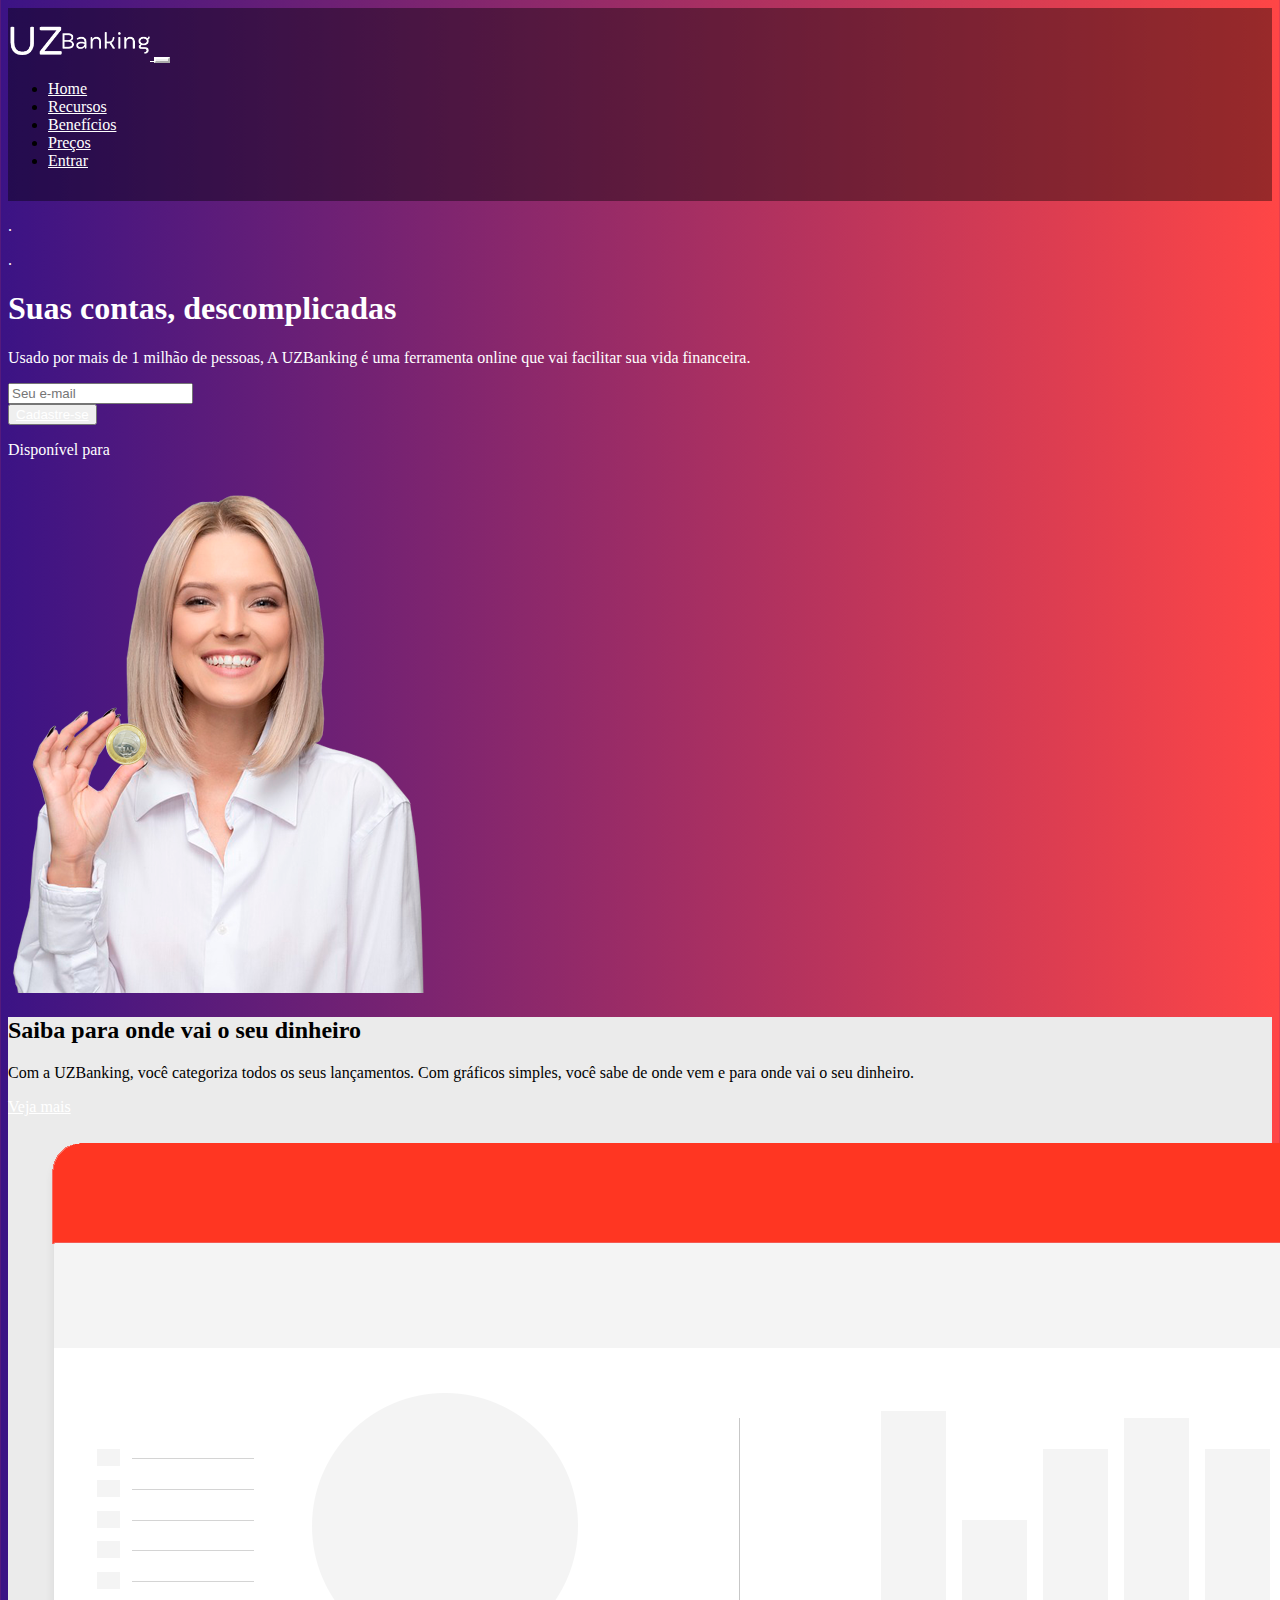
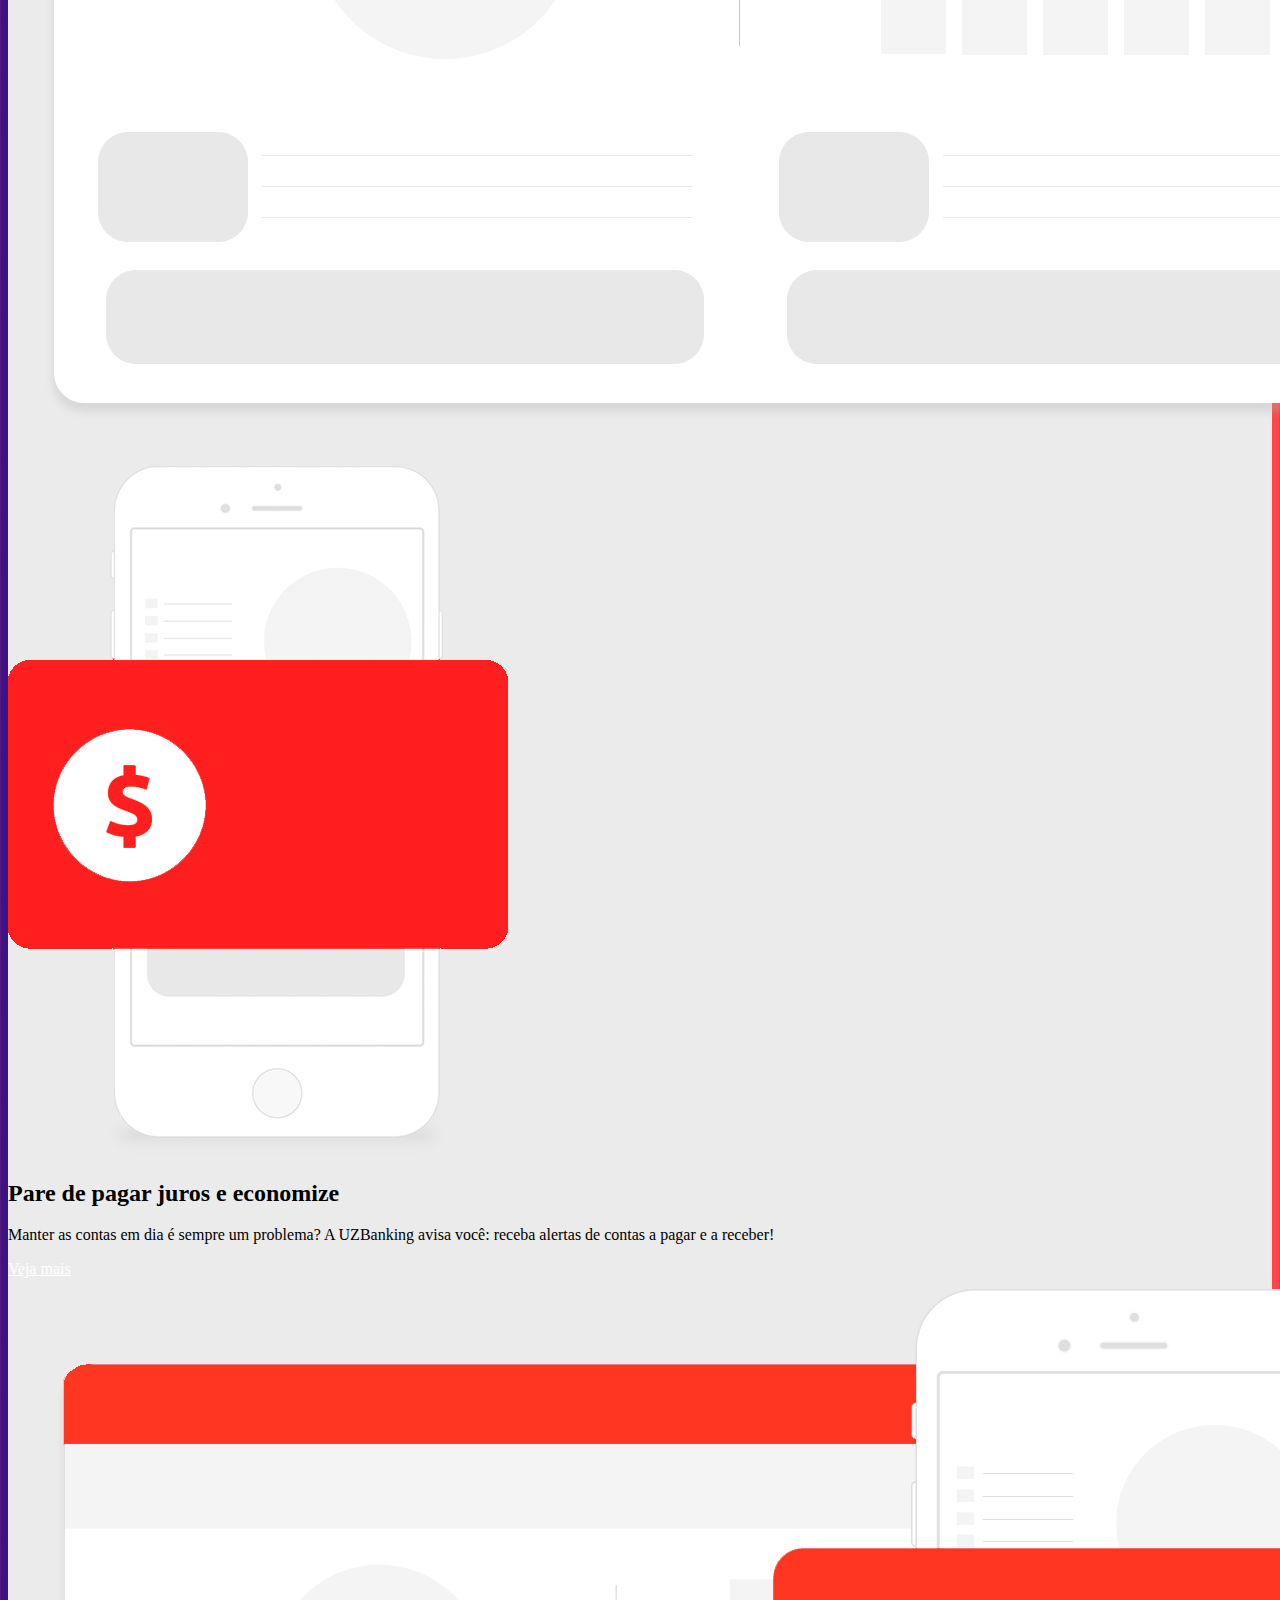
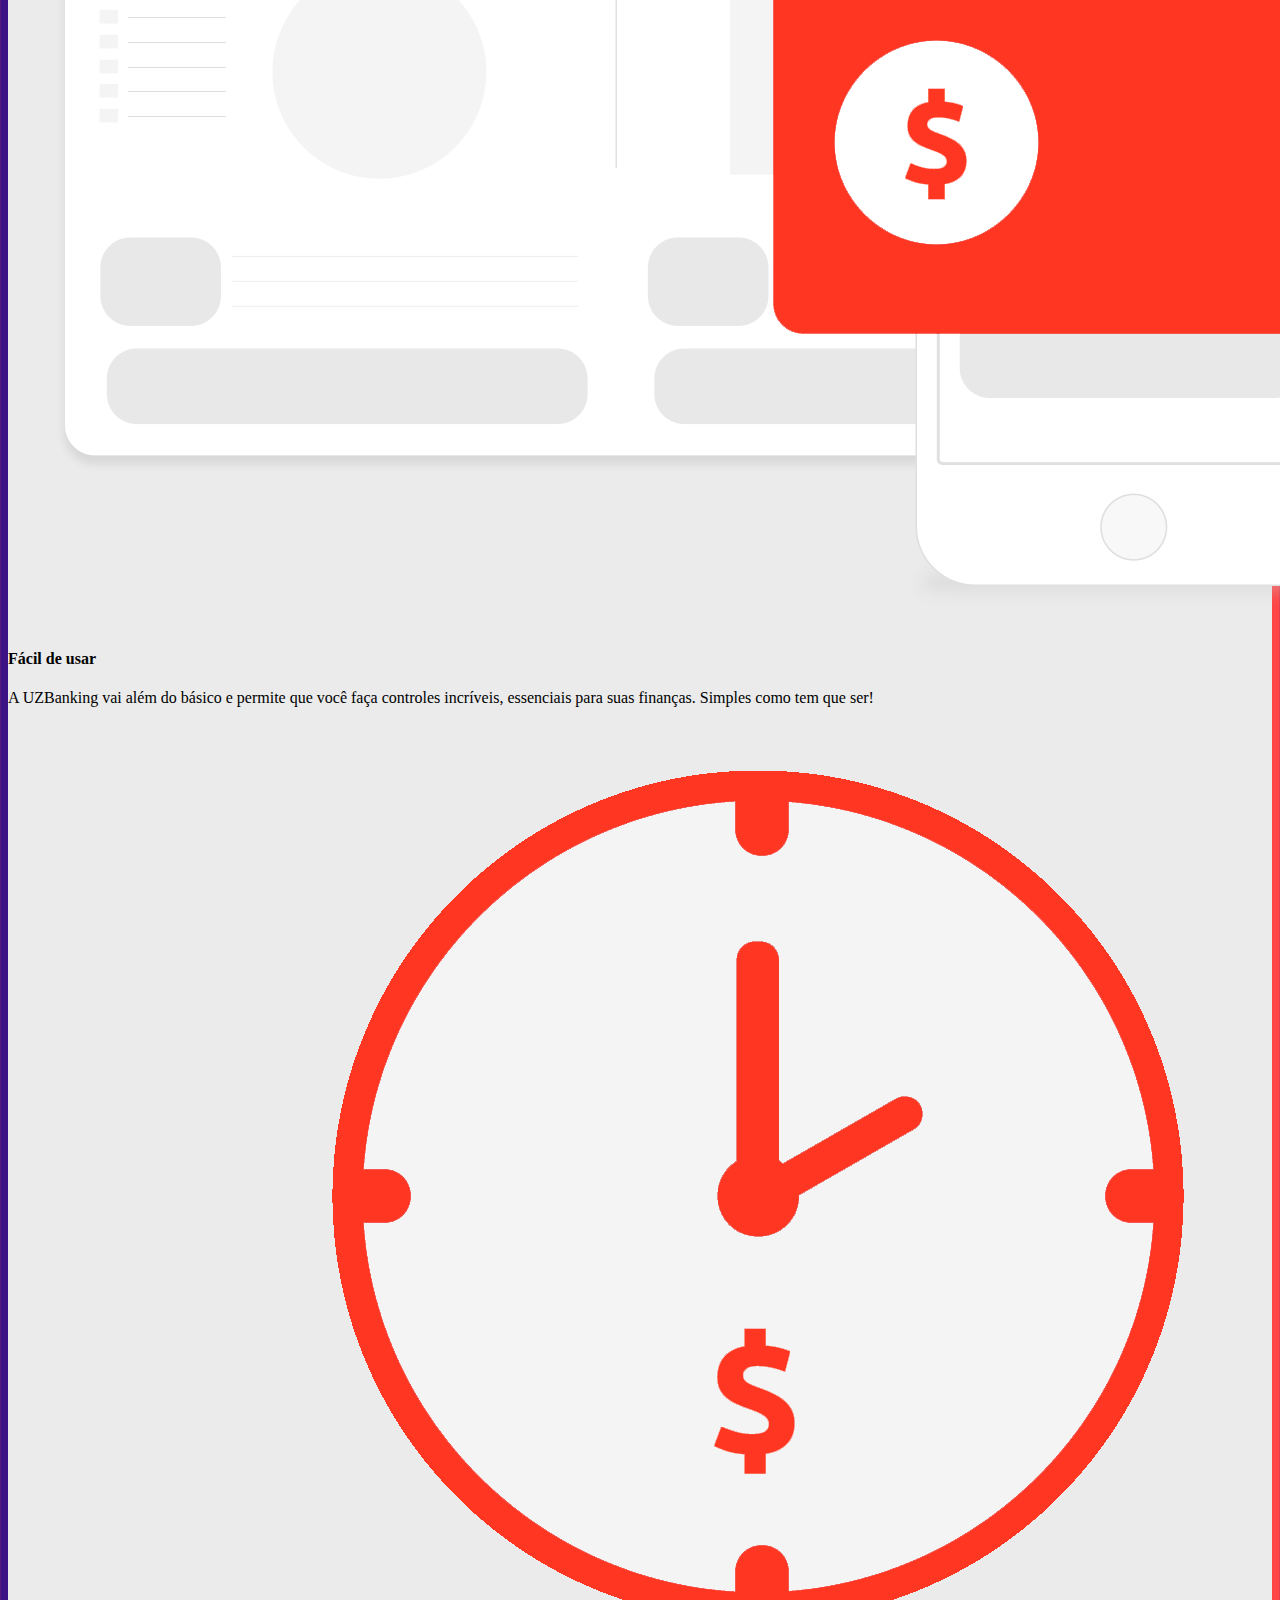
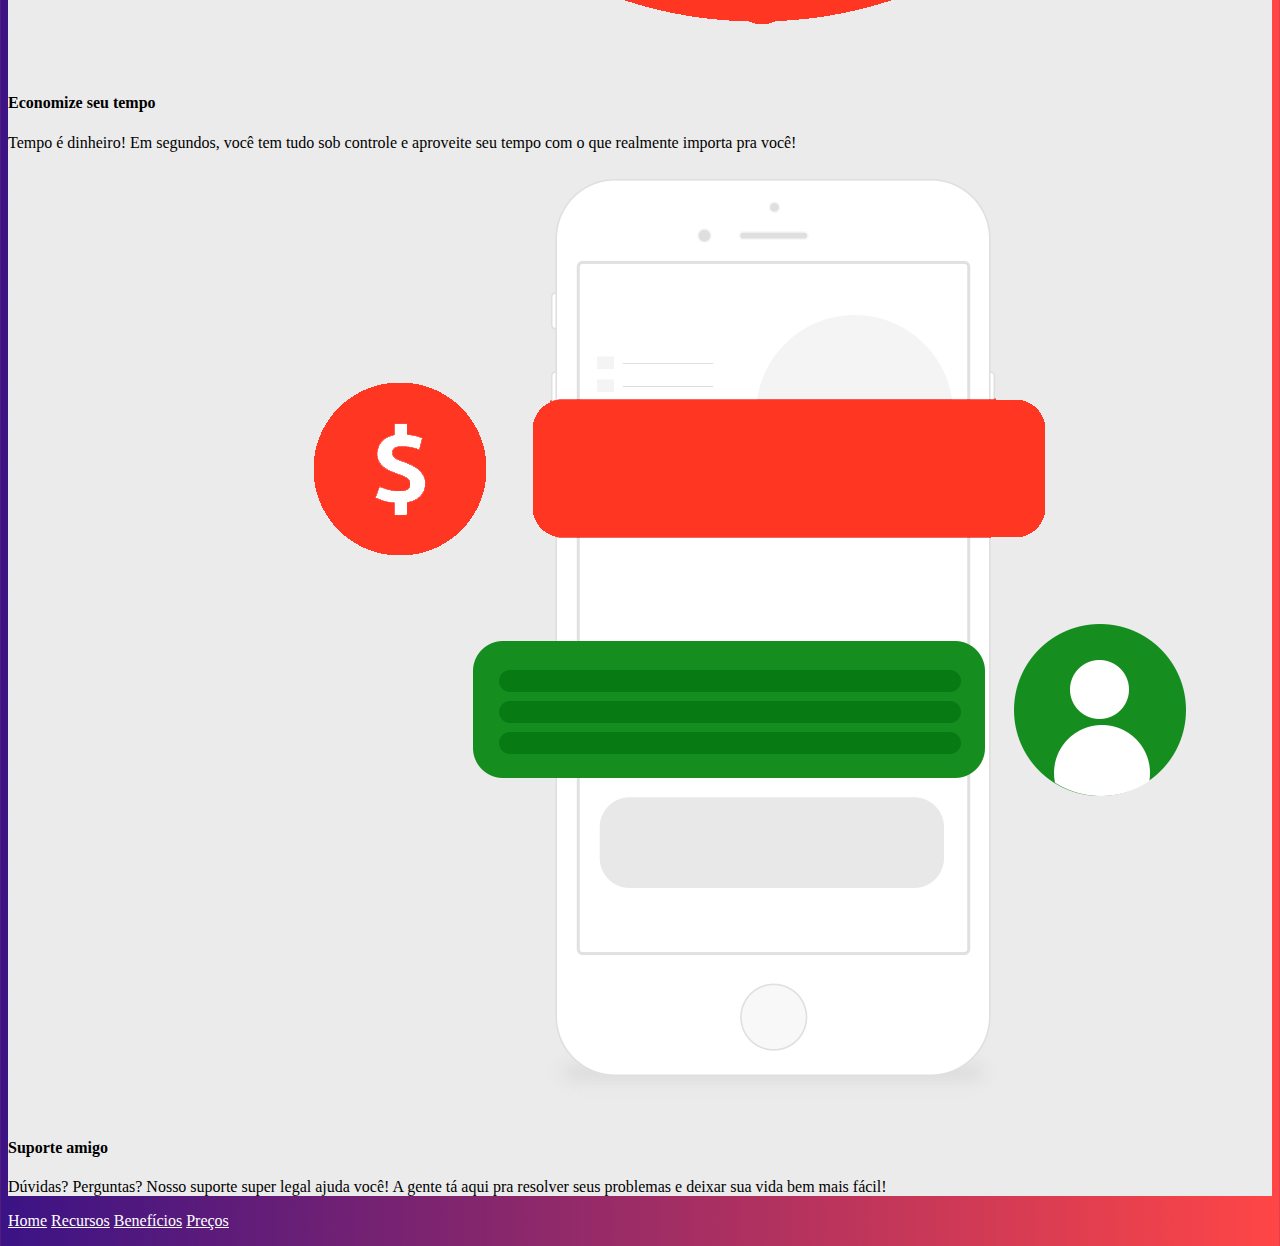
<file: index.html>
<!DOCTYPE html>
<html lang="pt-br">

<head>
  <!-- Meta tags Obrigatórias -->
  <meta charset="utf-8">
  <meta name="viewport" content="width=device-width, initial-scale=1, shrink-to-fit=no">

  <!-- Bootstrap CSS -->
  <link rel="stylesheet" href="https://stackpath.bootstrapcdn.com/bootstrap/4.1.3/css/bootstrap.min.css"
    integrity="sha384-MCw98/SFnGE8fJT3GXwEOngsV7Zt27NXFoaoApmYm81iuXoPkFOJwJ8ERdknLPMO" crossorigin="anonymous">

  <!-- Font Awesome -->
  <link rel="stylesheet" href="https://use.fontawesome.com/releases/v5.3.1/css/all.css"
    integrity="sha384-mzrmE5qonljUremFsqc01SB46JvROS7bZs3IO2EmfFsd15uHvIt+Y8vEf7N7fWAU" crossorigin="anonymous">

  <!-- Estilo customizado -->
  <link rel="stylesheet" type="text/css" href="css/estilo.css">

  <title>UZBanking - finanças pessoais</title>
</head>

<body>

  <header>
    <!--inicio do cabeçalho-->
    <nav class="navbar navbar-expand-lg navbar-light fixed-top navbar-transparente">
      <div class="container">

        <a href="index.html" class="navbar-brand">
          <img src="img/logo.png" width="142">
        </a>

        <button class="navbar-toggler" data-toggle="collapse" data-target="#nav-principal">
          <i class="fas fa-bars text-white"></i>
        </button>

        <div class="collapse navbar-collapse" id="nav-principal">
          <ul class="navbar-nav ml-auto">
            <li class="nav-item">
              <a href="" class="nav-link">Home</a>
            </li>
            <li class="nav-item">
              <a href="" class="nav-link">Recursos</a>
            </li>
            <li class="nav-item">
              <a href="" class="nav-link">Benefícios</a>
            </li>
            <li class="nav-item">
              <a href="" class="nav-link">Preços</a>
            </li>
            <li class="nav-item">
              <a href="login.html" class="btn btn-outline-light ml-4">Entrar</a>
            </li>
          </ul>
        </div>

      </div>
    </nav>
  </header>
  <!--/fim Cabecalho -->

  <section id="home">
    <p>.</p>
    <p>.</p>
    <!-- Início seção home -->

    <div class="container">
      <div class="row">
        <div class="col-md-6 d-flex">
          <!-- Textos da seção -->
          <div class="align-self-center">
            <h1 class="display-4">Suas contas, descomplicadas</h1>
            <p>
              Usado por mais de 1 milhão de pessoas, A UZBanking é uma ferramenta online que vai facilitar sua vida
              financeira.
            </p>

            <form class="mt-4 mb-4">
              <div class="input-group input-group-lg">
                <input type="text" placeholder="Seu e-mail" class="form-control">
                <div class="input-group-append">
                  <button type="button" class="btn btn-outline-light"><a href="login.html">Cadastre-se</button></a>
                </div>
              </div>
            </form>

            <p>Disponível para
              <a href="" class="btn btn-outline-light">
                <i class="fab fa-android fa-lg"></i>
              </a>
              <a href="" class="btn btn-outline-light">
                <i class="fab fa-apple"></i>
              </a>
            </p>

          </div>
        </div>
        <!--/fim textos da seção -->
        <div class="col-md-6 d-none d-md-block">
          <img src="img/capa-mulher.png">
        </div>
      </div>
    </div>
  </section>
  <!--/fim seção home -->

  <section class="caixa pt-3 mb-2 ">
    <!--/Início seção saiba -->
    <div class="container">
      <div class="row">
        <div class="col-md-6 d-flex">
          <div class="align-self-center">
            <h2>Saiba para onde vai o seu dinheiro</h2>
            <p>
              Com a UZBanking, você categoriza todos os seus lançamentos. Com gráficos simples, você sabe de onde vem e
              para
              onde vai o seu dinheiro.
            </p>
            <a href="" class="btn btn-primary">Veja mais</a>
          </div>
        </div>
        <div class="col-md-6">
          <img src="img/saiba.png" class="img-fluid">
        </div>
      </div>
    </div>
  </section>
  <!--/FIM seção saiba -->

  <section class="caixa py-3 mb-2 ">
    <!--/Início seção juros -->
    <div class="container">
      <div class="row">
        <div class="col-md-6">
          <img src="img/juros.png" class="img-fluid">
        </div>
        <div class="col-md-6 d-flex">
          <div class="align-self-center">
            <h2>Pare de pagar juros e economize</h2>
            <p>
              Manter as contas em dia é sempre um problema? A UZBanking avisa você: receba alertas de contas a pagar e a
              receber!
            </p>
            <a href="" class="btn btn-primary">Veja mais</a>
          </div>
        </div>
      </div>
    </div>
  </section>
  <!--/FIM seção juros -->

  <section class="caixa py-3 ">
    <!--/Início seção recursos -->
    <div class="container">
      <div class="row">
        <div class="col-md-4">
          <img src="img/facil.png" class="img-fluid">
          <h4>Fácil de usar</h4>
          <p>
            A UZBanking vai além do básico e permite que você faça controles incríveis, essenciais para suas finanças.
            Simples como tem que ser!
          </p>
        </div>
        <div class="col-md-4">
          <img src="img/economize.png" class="img-fluid">
          <h4>Economize seu tempo</h4>
          <p>
            Tempo é dinheiro! Em segundos, você tem tudo sob controle e aproveite seu tempo com o que realmente importa
            pra você!
          </p>
        </div>
        <div class="col-md-4">
          <img src="img/suporte.png" class="img-fluid">
          <h4>Suporte amigo</h4>
          <p>
            Dúvidas? Perguntas? Nosso suporte super legal ajuda você! A gente tá aqui pra resolver seus problemas e
            deixar
            sua vida bem mais fácil!
          </p>
        </div>
      </div>
    </div>
  </section>
  <!--/FIM seção recursos -->

  <footer class="mt-4 mb-4">
    <div class="container">
      <div class="row">
        <div class="col-md-8">
          <p>
            <a href="">Home</a>
            <a href="">Recursos</a>
            <a href="">Benefícios</a>
            <a href="">Preços</a>
          </p>
        </div>
        <div class="col-md-4 d-flex justify-content-end">
          <a href="" class="btn btn-outline-dark">
            <i class="fab fa-facebook"></i>
          </a>
          <a href="" class="btn btn-outline-dark ml-2">
            <i class="fab fa-twitter"></i>
          </a>
          <a href="" class="btn btn-outline-dark ml-2">
            <i class="fab fa-instagram"></i>
          </a>
          <a href="" class="btn btn-outline-dark ml-2">
            <i class="fab fa-youtube"></i>
          </a>
        </div>
      </div>
    </div>
  </footer>


  <!-- JavaScript (Opcional) -->
  <!-- jQuery primeiro, depois Popper.js, depois Bootstrap JS -->
  <script src="https://code.jquery.com/jquery-3.3.1.slim.min.js"
    integrity="sha384-q8i/X+965DzO0rT7abK41JStQIAqVgRVzpbzo5smXKp4YfRvH+8abtTE1Pi6jizo"
    crossorigin="anonymous"></script>
  <script src="https://cdnjs.cloudflare.com/ajax/libs/popper.js/1.14.3/umd/popper.min.js"
    integrity="sha384-ZMP7rVo3mIykV+2+9J3UJ46jBk0WLaUAdn689aCwoqbBJiSnjAK/l8WvCWPIPm49"
    crossorigin="anonymous"></script>
  <script src="https://stackpath.bootstrapcdn.com/bootstrap/4.1.3/js/bootstrap.min.js"
    integrity="sha384-ChfqqxuZUCnJSK3+MXmPNIyE6ZbWh2IMqE241rYiqJxyMiZ6OW/JmZQ5stwEULTy"
    crossorigin="anonymous"></script>
</body>

</html>
</file>
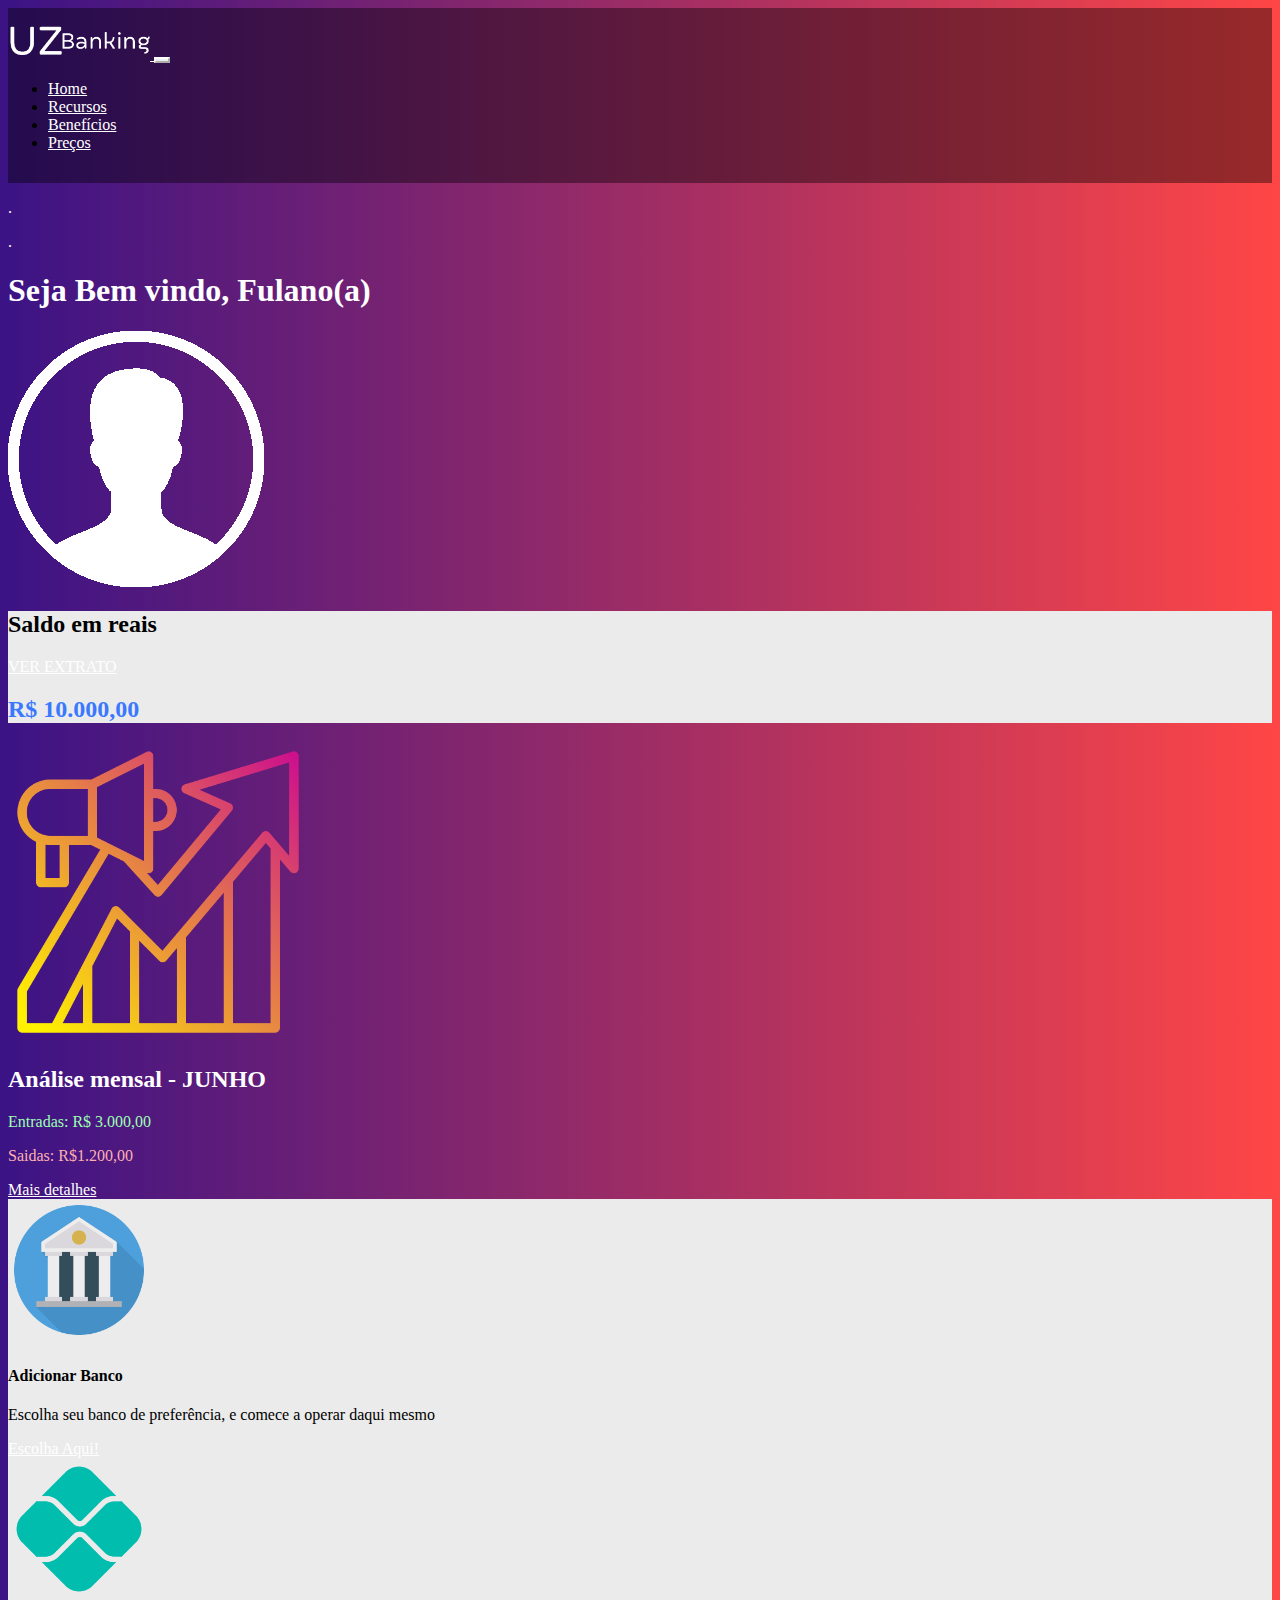
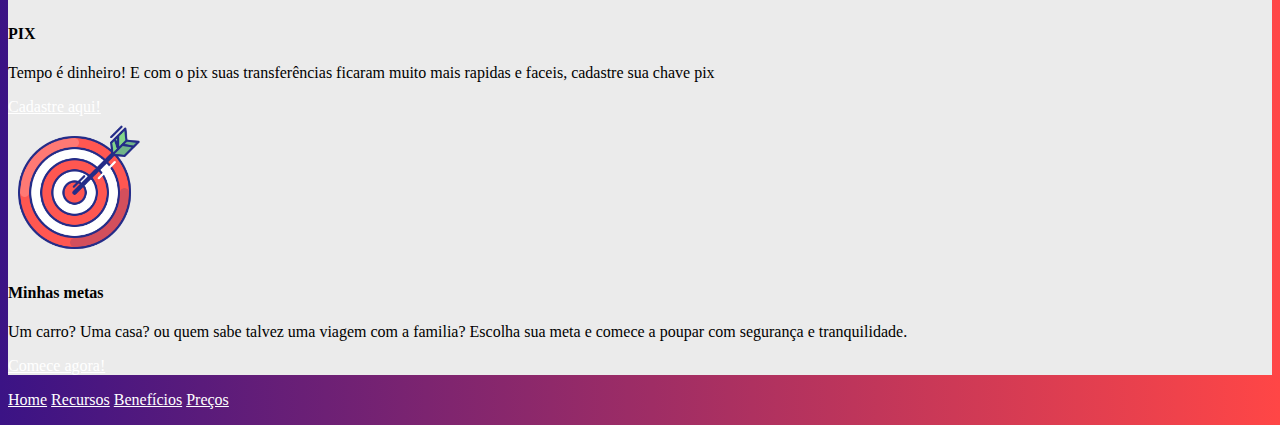
<file: dashboard.html>
<!DOCTYPE html>
<html lang="pt-br">

<head>
    <!-- Meta tags Obrigatórias -->
    <meta charset="utf-8">
    <meta name="viewport" content="width=device-width, initial-scale=1, shrink-to-fit=no">

    <!-- Bootstrap CSS -->
    <link rel="stylesheet" href="https://stackpath.bootstrapcdn.com/bootstrap/4.1.3/css/bootstrap.min.css"
        integrity="sha384-MCw98/SFnGE8fJT3GXwEOngsV7Zt27NXFoaoApmYm81iuXoPkFOJwJ8ERdknLPMO" crossorigin="anonymous">

    <!-- Font Awesome -->
    <link rel="stylesheet" href="https://use.fontawesome.com/releases/v5.3.1/css/all.css"
        integrity="sha384-mzrmE5qonljUremFsqc01SB46JvROS7bZs3IO2EmfFsd15uHvIt+Y8vEf7N7fWAU" crossorigin="anonymous">

    <!-- Estilo customizado -->
    <link rel="stylesheet" type="text/css" href="css/estilo.css">

    <title>UZBanking - finanças pessoais</title>
</head>

<body>

    <header>
        <!--inicio do cabeçalho-->
        <nav class="navbar navbar-expand-lg navbar-light fixed-top navbar-transparente">
            <div class="container">

                <a href="index.html" class="navbar-brand">
                    <img src="img/logo.png" width="142">
                </a>

                <button class="navbar-toggler" data-toggle="collapse" data-target="#nav-principal">
                    <i class="fas fa-bars text-white"></i>
                </button>

                <div class="collapse navbar-collapse" id="nav-principal">
                    <ul class="navbar-nav ml-auto">
                        <li class="nav-item">
                            <a href="index.html" class="nav-link">Home</a>
                        </li>
                        <li class="nav-item">
                            <a href="" class="nav-link">Recursos</a>
                        </li>
                        <li class="nav-item">
                            <a href="" class="nav-link">Benefícios</a>
                        </li>
                        <li class="nav-item">
                            <a href="" class="nav-link">Preços</a>
                        </li>
                    </ul>
                </div>

            </div>
        </nav>
    </header>
    <!--/fim Cabecalho -->

    <section id="home">
        <p>.</p>
        <p>.</p>
        <!-- Início seção home -->

        <div class="container">
            <div class="row">
                <div class="col-md-6 d-flex">
                    <!-- Textos da seção -->
                    <div class="align-self-center">
                        <h1 class="display-4">Seja Bem vindo, Fulano(a)</h1>
                    </div>
                </div>
                <!--/fim textos da seção -->
                <div class="col-md-6 d-none d-md-block py-5">
                    <img src="img/usuario.png">
                </div>
            </div>
        </div>
    </section>
    <!--/fim seção home -->

    <section class="caixa pt-3 mb-2 mx-5 barra-branca">
        <!--/Início seção saldo -->
        <div class="container">
            <div class="row">
                <div class="col-md-6 d-flex">
                    <div class="align-self-center pb-4">
                        <h2>Saldo em reais</h2>

                        <a href="" class="btn btn-outline-dark">VER EXTRATO</a>
                    </div>
                </div>
                <div class="col-md-6">
                    <h2 class="display-4"> R$ 10.000,00</h2>
                </div>
            </div>
        </div>
    </section>
    <!--/FIM seção saldo -->

    <section class="py-3 mb-2 ">
        <!--/Início seção analise -->
        <div class="container">
            <div class="row">
                <div class="col-md-6 d-none d-md-block">
                    <img src="img/grafico.png" width="300" class="img-fluid">
                </div>
                <div class="col-md-6 d-flex">
                    <div class="align-self-center">
                        <h2 class="section-mensal">Análise mensal - JUNHO</h2>
                        <p class="entradas">Entradas: R$ 3.000,00</p>
                        <p class="saidas">Saidas: R$1.200,00</p>
                        <a href="" class="btn btn-outline-light">Mais detalhes</a>
                    </div>
                </div>
            </div>
        </div>
    </section>
    <!--/FIM seção analise -->

    <section class="caixa py-3 ">
        <!--/Início seção categorias -->
        <div class="container">
            <div class="row">
                <div class="col-md-4 mb-3">
                    <img src="img/banco.png" width="142" class="img-fluid">
                    <h4>Adicionar Banco</h4>
                    <p>
                        Escolha seu banco de preferência, e comece a operar daqui mesmo
                    </p>
                    <a href="" class="btn btn-outline-dark">Escolha Aqui!</a>
                </div>
                <div class="col-md-4 mb-3">
                    <img src="img/pix.png" width="142" class="img-fluid">
                    <h4>PIX</h4>
                    <p>
                        Tempo é dinheiro! E com o pix suas transferências ficaram muito mais rapidas e faceis, cadastre
                        sua chave pix
                    </p>
                    <a href="" class="btn btn-outline-dark">Cadastre aqui!</a>
                </div>
                <div class="col-md-4">
                    <img src="img/alvo.png" width="142" class="img-fluid">
                    <h4>Minhas metas</h4>
                    <p>
                        Um carro? Uma casa? ou quem sabe talvez uma viagem com a familia? Escolha sua meta e comece a
                        poupar com segurança e tranquilidade.
                    </p>
                    <a href="metas.html" class="btn btn-outline-dark">Comece agora!</a>
                </div>
            </div>
        </div>
    </section>
    <!--/FIM seção categorias -->

    <footer class="mt-4 mb-4">
        <div class="container">
            <div class="row">
                <div class="col-md-8">
                    <p>
                        <a href="">Home</a>
                        <a href="">Recursos</a>
                        <a href="">Benefícios</a>
                        <a href="">Preços</a>
                    </p>
                </div>
                <div class="col-md-4 d-flex justify-content-end">
                    <a href="" class="btn btn-outline-dark">
                        <i class="fab fa-facebook"></i>
                    </a>
                    <a href="" class="btn btn-outline-dark ml-2">
                        <i class="fab fa-twitter"></i>
                    </a>
                    <a href="" class="btn btn-outline-dark ml-2">
                        <i class="fab fa-instagram"></i>
                    </a>
                    <a href="" class="btn btn-outline-dark ml-2">
                        <i class="fab fa-youtube"></i>
                    </a>
                </div>
            </div>
        </div>
    </footer>


    <!-- JavaScript (Opcional) -->
    <!-- jQuery primeiro, depois Popper.js, depois Bootstrap JS -->
    <script src="https://code.jquery.com/jquery-3.3.1.slim.min.js"
        integrity="sha384-q8i/X+965DzO0rT7abK41JStQIAqVgRVzpbzo5smXKp4YfRvH+8abtTE1Pi6jizo"
        crossorigin="anonymous"></script>
    <script src="https://cdnjs.cloudflare.com/ajax/libs/popper.js/1.14.3/umd/popper.min.js"
        integrity="sha384-ZMP7rVo3mIykV+2+9J3UJ46jBk0WLaUAdn689aCwoqbBJiSnjAK/l8WvCWPIPm49"
        crossorigin="anonymous"></script>
    <script src="https://stackpath.bootstrapcdn.com/bootstrap/4.1.3/js/bootstrap.min.js"
        integrity="sha384-ChfqqxuZUCnJSK3+MXmPNIyE6ZbWh2IMqE241rYiqJxyMiZ6OW/JmZQ5stwEULTy"
        crossorigin="anonymous"></script>
</body>

</html>
</file>
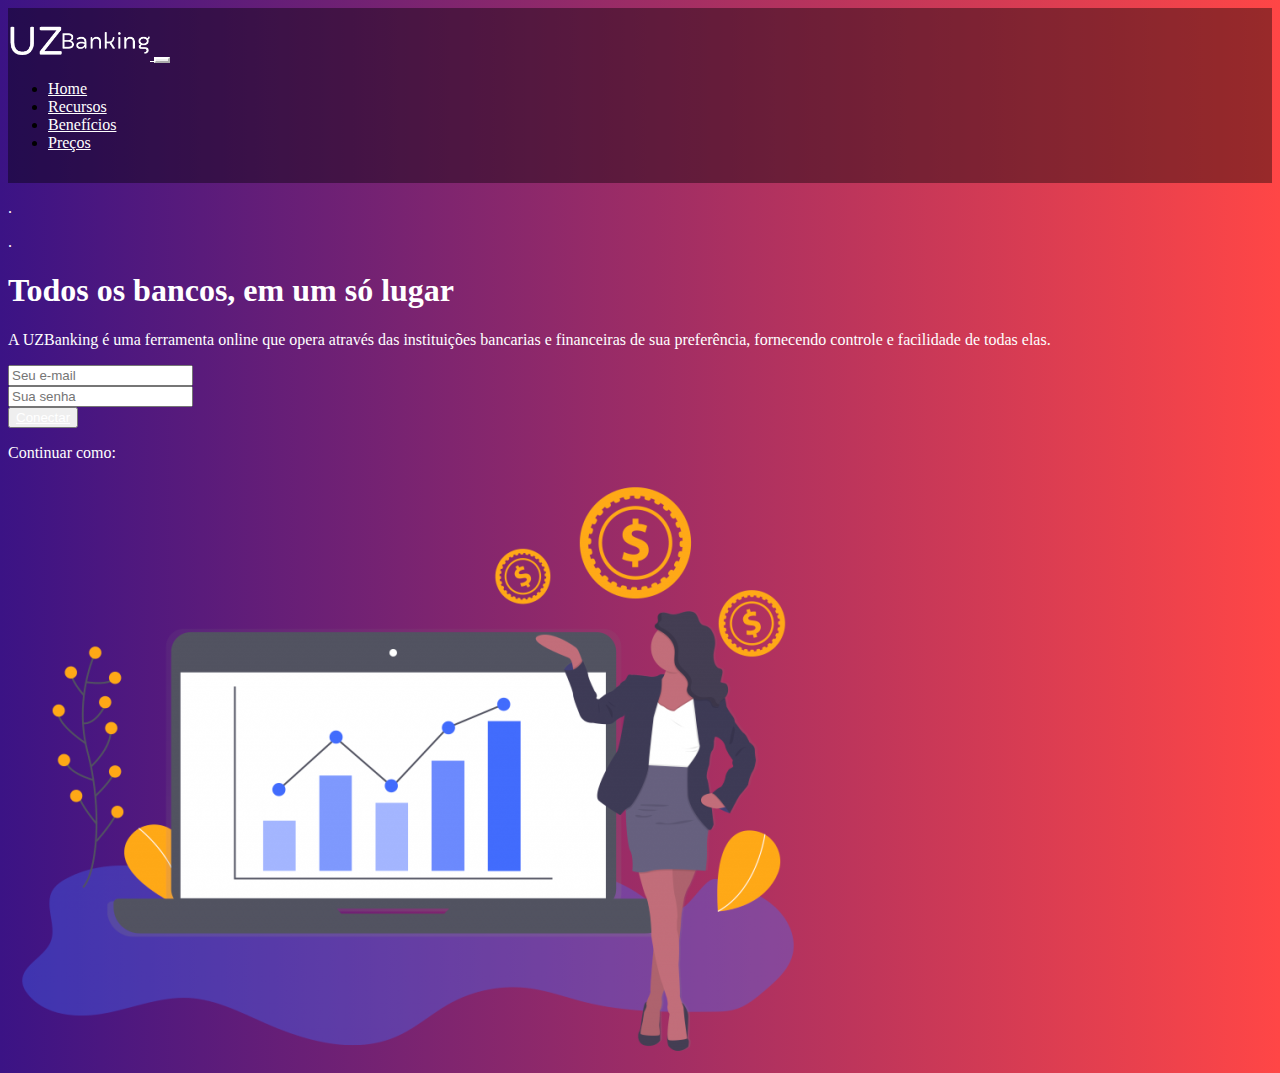
<file: login.html>
<!DOCTYPE html>
<html lang="pt-br">

<head>
    <!-- Meta tags Obrigatórias -->
    <meta charset="utf-8">
    <meta name="viewport" content="width=device-width, initial-scale=1, shrink-to-fit=no">

    <!-- Bootstrap CSS -->
    <link rel="stylesheet" href="https://stackpath.bootstrapcdn.com/bootstrap/4.1.3/css/bootstrap.min.css"
        integrity="sha384-MCw98/SFnGE8fJT3GXwEOngsV7Zt27NXFoaoApmYm81iuXoPkFOJwJ8ERdknLPMO" crossorigin="anonymous">

    <!-- Font Awesome -->
    <link rel="stylesheet" href="https://use.fontawesome.com/releases/v5.3.1/css/all.css"
        integrity="sha384-mzrmE5qonljUremFsqc01SB46JvROS7bZs3IO2EmfFsd15uHvIt+Y8vEf7N7fWAU" crossorigin="anonymous">

    <!-- Estilo customizado -->
    <link rel="stylesheet" type="text/css" href="css/estilo.css">

    <title>UZBanking - finanças pessoais</title>
</head>

<body>

    <header>
        <!--inicio do cabeçalho-->
        <nav class="navbar navbar-expand-lg navbar-light fixed-top navbar-transparente">
            <div class="container">

                <a href="index.html" class="navbar-brand">
                    <img src="img/logo.png" width="142">
                </a>

                <button class="navbar-toggler" data-toggle="collapse" data-target="#nav-principal">
                    <i class="fas fa-bars text-white"></i>
                </button>

                <div class="collapse navbar-collapse" id="nav-principal">
                    <ul class="navbar-nav ml-auto">
                        <li class="nav-item">
                            <a href="index.html" class="nav-link">Home</a>
                        </li>
                        <li class="nav-item">
                            <a href="" class="nav-link">Recursos</a>
                        </li>
                        <li class="nav-item">
                            <a href="" class="nav-link">Benefícios</a>
                        </li>
                        <li class="nav-item">
                            <a href="" class="nav-link">Preços</a>
                        </li>

                    </ul>
                </div>

            </div>
        </nav>
    </header>
    <!--/fim Cabecalho -->

    <section id="home">
        <p>.</p>
        <p>.</p>
        <!-- Início seção home -->

        <div class="container">
            <div class="row">
                <div class="col-md-6 d-flex">
                    <!-- Textos da seção -->
                    <div class="align-self-center">
                        <h1 class="display-4">Todos os bancos, em um só lugar</h1>
                        <p>
                            A UZBanking é uma ferramenta online que opera através das instituições bancarias e
                            financeiras
                            de sua preferência, fornecendo controle e facilidade de todas elas.
                        </p>

                        <form class="mt-4 mb-4">
                            <div class="input-group input-group-lg">
                                <input type="text" placeholder="Seu e-mail" class="form-control">
                                <div class="input-group-append">

                                </div>
                            </div>
                        </form>
                        <form class="mt-4 mb-4">
                            <div class="input-group input-group-lg">
                                <input type="password" placeholder="Sua senha" class="form-control">
                                <div class="input-group-append">
                                    <button type="button" class="btn btn-outline-light"><a
                                            href="dashboard.html">Conectar</button></a>
                                </div>
                            </div>
                        </form>

                        <p>Continuar como:
                            <a href="" class="btn btn-outline-light">
                                <i class="fab fa-google"></i>
                            </a>
                            <a href="" class="btn btn-outline-light">
                                <i class="fab fa-facebook"></i>
                            </a>
                        </p>

                    </div>
                </div>
                <!--/fim textos da seção -->
                <div class="col-md-6 d-none d-md-block">
                    <img src="img/grafico-cresc.png">
                </div>
            </div>
        </div>
    </section>
    <!--/fim seção home -->



    <!-- JavaScript (Opcional) -->
    <!-- jQuery primeiro, depois Popper.js, depois Bootstrap JS -->
    <script src="https://code.jquery.com/jquery-3.3.1.slim.min.js"
        integrity="sha384-q8i/X+965DzO0rT7abK41JStQIAqVgRVzpbzo5smXKp4YfRvH+8abtTE1Pi6jizo"
        crossorigin="anonymous"></script>
    <script src="https://cdnjs.cloudflare.com/ajax/libs/popper.js/1.14.3/umd/popper.min.js"
        integrity="sha384-ZMP7rVo3mIykV+2+9J3UJ46jBk0WLaUAdn689aCwoqbBJiSnjAK/l8WvCWPIPm49"
        crossorigin="anonymous"></script>
    <script src="https://stackpath.bootstrapcdn.com/bootstrap/4.1.3/js/bootstrap.min.js"
        integrity="sha384-ChfqqxuZUCnJSK3+MXmPNIyE6ZbWh2IMqE241rYiqJxyMiZ6OW/JmZQ5stwEULTy"
        crossorigin="anonymous"></script>
</body>

</html>
</file>
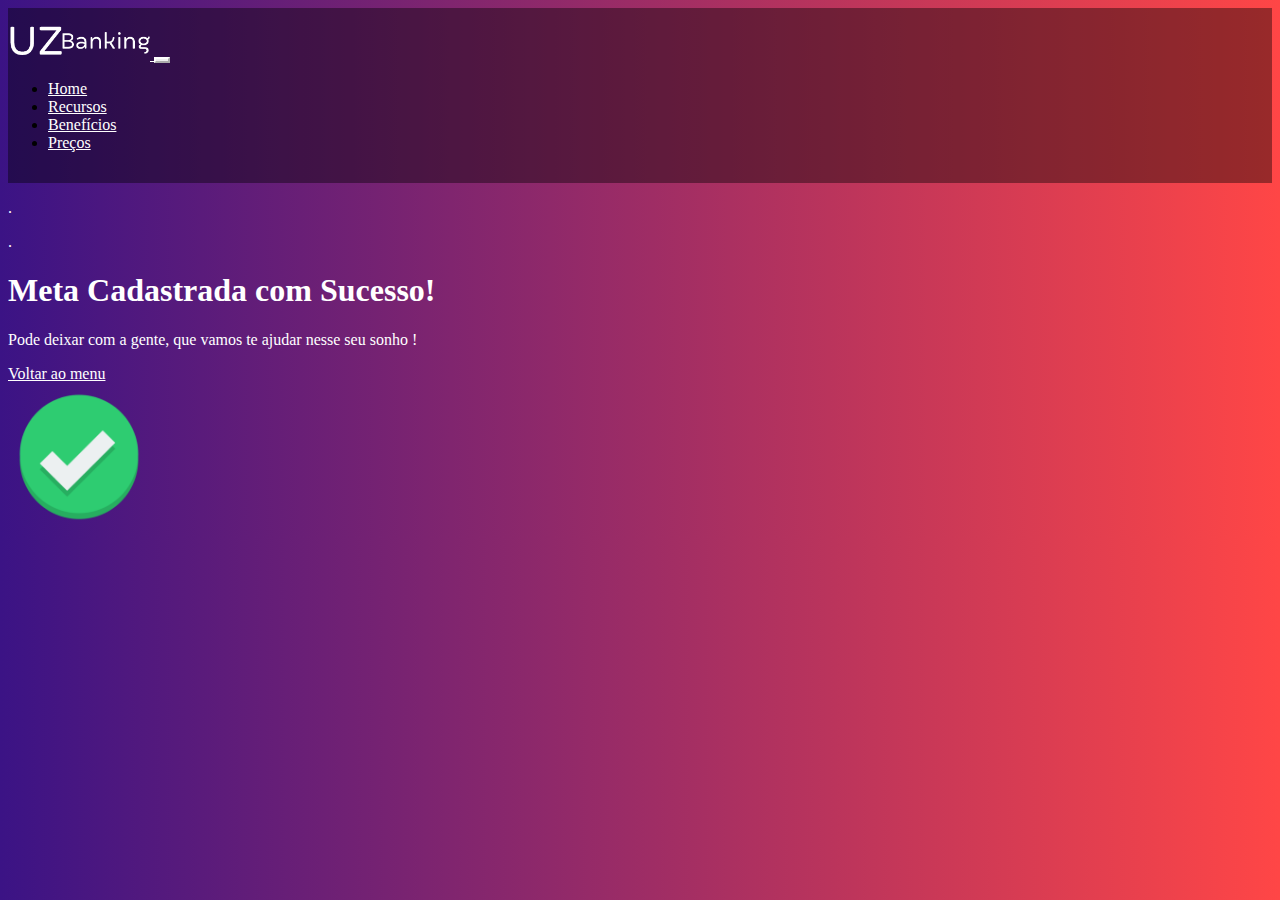
<file: meta_cadastrada.html>
<!DOCTYPE html>
<html lang="pt-br">

<head>
    <!-- Meta tags Obrigatórias -->
    <meta charset="utf-8">
    <meta name="viewport" content="width=device-width, initial-scale=1, shrink-to-fit=no">

    <!-- Bootstrap CSS -->
    <link rel="stylesheet" href="https://stackpath.bootstrapcdn.com/bootstrap/4.1.3/css/bootstrap.min.css"
        integrity="sha384-MCw98/SFnGE8fJT3GXwEOngsV7Zt27NXFoaoApmYm81iuXoPkFOJwJ8ERdknLPMO" crossorigin="anonymous">

    <!-- Font Awesome -->
    <link rel="stylesheet" href="https://use.fontawesome.com/releases/v5.3.1/css/all.css"
        integrity="sha384-mzrmE5qonljUremFsqc01SB46JvROS7bZs3IO2EmfFsd15uHvIt+Y8vEf7N7fWAU" crossorigin="anonymous">

    <!-- Estilo customizado -->
    <link rel="stylesheet" type="text/css" href="css/estilo.css">

    <title>UZBanking - finanças pessoais</title>
</head>

<body>

    <header>
        <!--inicio do cabeçalho-->
        <nav class="navbar navbar-expand-lg navbar-light fixed-top navbar-transparente">
            <div class="container">

                <a href="index.html" class="navbar-brand">
                    <img src="img/logo.png" width="142">
                </a>

                <button class="navbar-toggler" data-toggle="collapse" data-target="#nav-principal">
                    <i class="fas fa-bars text-white"></i>
                </button>

                <div class="collapse navbar-collapse" id="nav-principal">
                    <ul class="navbar-nav ml-auto">
                        <li class="nav-item">
                            <a href="index.html" class="nav-link">Home</a>
                        </li>
                        <li class="nav-item">
                            <a href="" class="nav-link">Recursos</a>
                        </li>
                        <li class="nav-item">
                            <a href="" class="nav-link">Benefícios</a>
                        </li>
                        <li class="nav-item">
                            <a href="" class="nav-link">Preços</a>
                        </li>

                    </ul>
                </div>

            </div>
        </nav>
    </header>
    <!--/fim Cabecalho -->

    <section id="home">
        <p>.</p>
        <p>.</p>
        <!-- Início seção home -->

        <div class="container">
            <div class="row">
                <div class="col-md-6 d-flex">
                    <!-- Textos da seção -->
                    <div class="align-self-center mt-5">
                        <h1 class="display-4">Meta Cadastrada com Sucesso!</h1>
                        <p>
                            Pode deixar com a gente, que vamos te ajudar nesse seu sonho !
                        </p>
                        <a href="dashboard.html" class="btn btn-outline-light">Voltar ao menu</a>
                    </div>
                </div>
                <!--/fim textos da seção -->
                <div class="col-md-6 d-none d-md-block mt-5">
                    <img src="img/check.png" width="142">
                </div>
            </div>
        </div>
    </section>
    <!--/fim seção home -->



    <!-- JavaScript (Opcional) -->
    <!-- jQuery primeiro, depois Popper.js, depois Bootstrap JS -->
    <script src="https://code.jquery.com/jquery-3.3.1.slim.min.js"
        integrity="sha384-q8i/X+965DzO0rT7abK41JStQIAqVgRVzpbzo5smXKp4YfRvH+8abtTE1Pi6jizo"
        crossorigin="anonymous"></script>
    <script src="https://cdnjs.cloudflare.com/ajax/libs/popper.js/1.14.3/umd/popper.min.js"
        integrity="sha384-ZMP7rVo3mIykV+2+9J3UJ46jBk0WLaUAdn689aCwoqbBJiSnjAK/l8WvCWPIPm49"
        crossorigin="anonymous"></script>
    <script src="https://stackpath.bootstrapcdn.com/bootstrap/4.1.3/js/bootstrap.min.js"
        integrity="sha384-ChfqqxuZUCnJSK3+MXmPNIyE6ZbWh2IMqE241rYiqJxyMiZ6OW/JmZQ5stwEULTy"
        crossorigin="anonymous"></script>
</body>

</html>
</file>
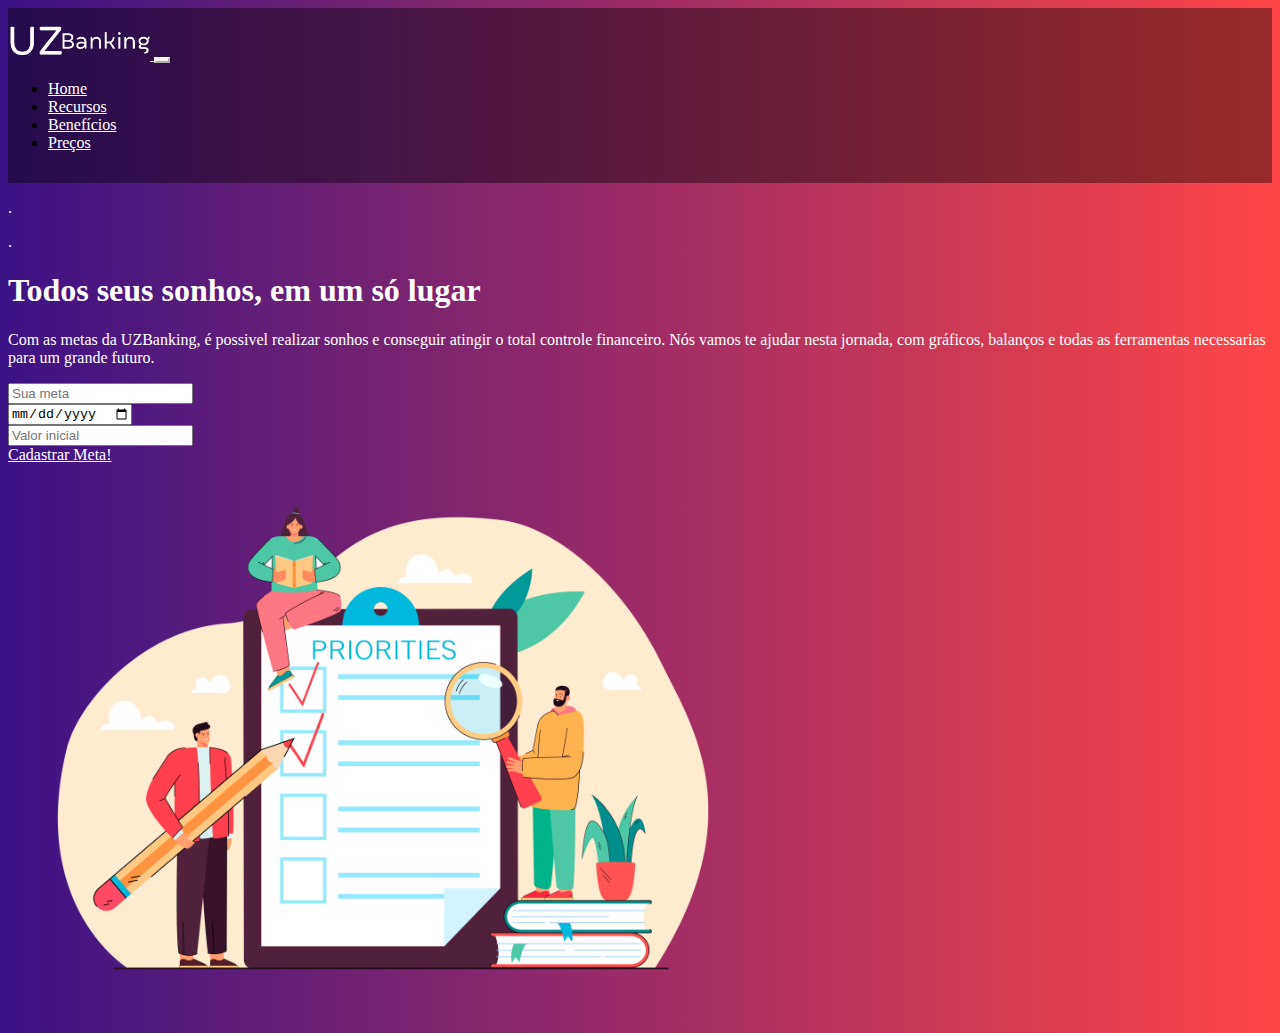
<file: metas.html>
<!DOCTYPE html>
<html lang="pt-br">

<head>
    <!-- Meta tags Obrigatórias -->
    <meta charset="utf-8">
    <meta name="viewport" content="width=device-width, initial-scale=1, shrink-to-fit=no">

    <!-- Bootstrap CSS -->
    <link rel="stylesheet" href="https://stackpath.bootstrapcdn.com/bootstrap/4.1.3/css/bootstrap.min.css"
        integrity="sha384-MCw98/SFnGE8fJT3GXwEOngsV7Zt27NXFoaoApmYm81iuXoPkFOJwJ8ERdknLPMO" crossorigin="anonymous">

    <!-- Font Awesome -->
    <link rel="stylesheet" href="https://use.fontawesome.com/releases/v5.3.1/css/all.css"
        integrity="sha384-mzrmE5qonljUremFsqc01SB46JvROS7bZs3IO2EmfFsd15uHvIt+Y8vEf7N7fWAU" crossorigin="anonymous">

    <!-- Estilo customizado -->
    <link rel="stylesheet" type="text/css" href="css/estilo.css">

    <title>UZBanking - finanças pessoais</title>
</head>

<body>

    <header>
        <!--inicio do cabeçalho-->
        <nav class="navbar navbar-expand-lg navbar-light fixed-top navbar-transparente">
            <div class="container">

                <a href="index.html" class="navbar-brand">
                    <img src="img/logo.png" width="142">
                </a>

                <button class="navbar-toggler" data-toggle="collapse" data-target="#nav-principal">
                    <i class="fas fa-bars text-white"></i>
                </button>

                <div class="collapse navbar-collapse" id="nav-principal">
                    <ul class="navbar-nav ml-auto">
                        <li class="nav-item">
                            <a href="index.html" class="nav-link">Home</a>
                        </li>
                        <li class="nav-item">
                            <a href="" class="nav-link">Recursos</a>
                        </li>
                        <li class="nav-item">
                            <a href="" class="nav-link">Benefícios</a>
                        </li>
                        <li class="nav-item">
                            <a href="" class="nav-link">Preços</a>
                        </li>

                    </ul>
                </div>

            </div>
        </nav>
    </header>
    <!--/fim Cabecalho -->

    <section id="home">
        <p>.</p>
        <p>.</p>
        <!-- Início seção home -->

        <div class="container">
            <div class="row">
                <div class="col-md-6 d-flex">
                    <!-- Textos da seção -->
                    <div class="align-self-center">
                        <h1 class="display-4">Todos seus sonhos, em um só lugar</h1>
                        <p>
                            Com as metas da UZBanking, é possivel realizar sonhos e conseguir atingir o total controle
                            financeiro. Nós vamos te ajudar nesta jornada, com gráficos, balanços e todas as ferramentas
                            necessarias para um grande futuro.
                        </p>

                        <form class="mt-4 mb-4">
                            <div class="input-group input-group-lg">
                                <input type="text" placeholder="Sua meta" class="form-control">
                                <div class="input-group-append"></div>
                            </div>
                        </form>
                        <form class="mt-4 mb-4">
                            <div class="input-group input-group-lg">
                                <input type="date" placeholder="data final" class="form-control">
                                <div class="input-group-append"></div>
                            </div>
                        </form>
                        <form class="mt-4 mb-4">
                            <div class="input-group input-group-lg">
                                <input type="number" placeholder="Valor inicial" class="form-control">
                                <div class="input-group-append"></div>
                            </div>
                        </form>

                        <a href="meta_cadastrada.html" class="btn btn-outline-light">Cadastrar Meta!</a>
                    </div>
                </div>
                <!--/fim textos da seção -->
                <div class="col-md-6 d-none d-md-block">
                    <img src="img/organizacao.png" width="750">
                </div>
            </div>
        </div>
    </section>
    <!--/fim seção home -->



    <!-- JavaScript (Opcional) -->
    <!-- jQuery primeiro, depois Popper.js, depois Bootstrap JS -->
    <script src="https://code.jquery.com/jquery-3.3.1.slim.min.js"
        integrity="sha384-q8i/X+965DzO0rT7abK41JStQIAqVgRVzpbzo5smXKp4YfRvH+8abtTE1Pi6jizo"
        crossorigin="anonymous"></script>
    <script src="https://cdnjs.cloudflare.com/ajax/libs/popper.js/1.14.3/umd/popper.min.js"
        integrity="sha384-ZMP7rVo3mIykV+2+9J3UJ46jBk0WLaUAdn689aCwoqbBJiSnjAK/l8WvCWPIPm49"
        crossorigin="anonymous"></script>
    <script src="https://stackpath.bootstrapcdn.com/bootstrap/4.1.3/js/bootstrap.min.js"
        integrity="sha384-ChfqqxuZUCnJSK3+MXmPNIyE6ZbWh2IMqE241rYiqJxyMiZ6OW/JmZQ5stwEULTy"
        crossorigin="anonymous"></script>
</body>

</html>
</file>
<file: css/estilo.css>
body {
	background: linear-gradient(270deg, rgb(255, 70, 70), rgb(59, 19, 133));
}

#home {
	color: white;
}

nav.navbar-transparente {
	padding: 15px 0px;
	background: rgba(0, 0, 0, 0.4)
}

.navbar-light .navbar-nav .nav-link {
	color: white
}

.navbar-light .navbar-nav .nav-link:hover {
	color: rgb(245, 149, 149)
}

h2,
h4 {
	color: rgb(0, 0, 0)
}

.navbar-light .navbar-toggler {
	color: white;
	border-color: white;
}

nav.navbar-light .navbar.toggler-icon {
	color: white
}

.caixa {
	background-color: rgb(235, 235, 235)
}

a {
	color: #ffffff;
}

a:hover {
	color: black
}

h2.display-4 {
	color: rgb(57, 120, 255)
}

h2.section-mensal {
	color: white
}

p.entradas {
	color: rgb(157, 255, 178)
}

p.saidas {
	color: rgb(253, 176, 176)
}
</file>
